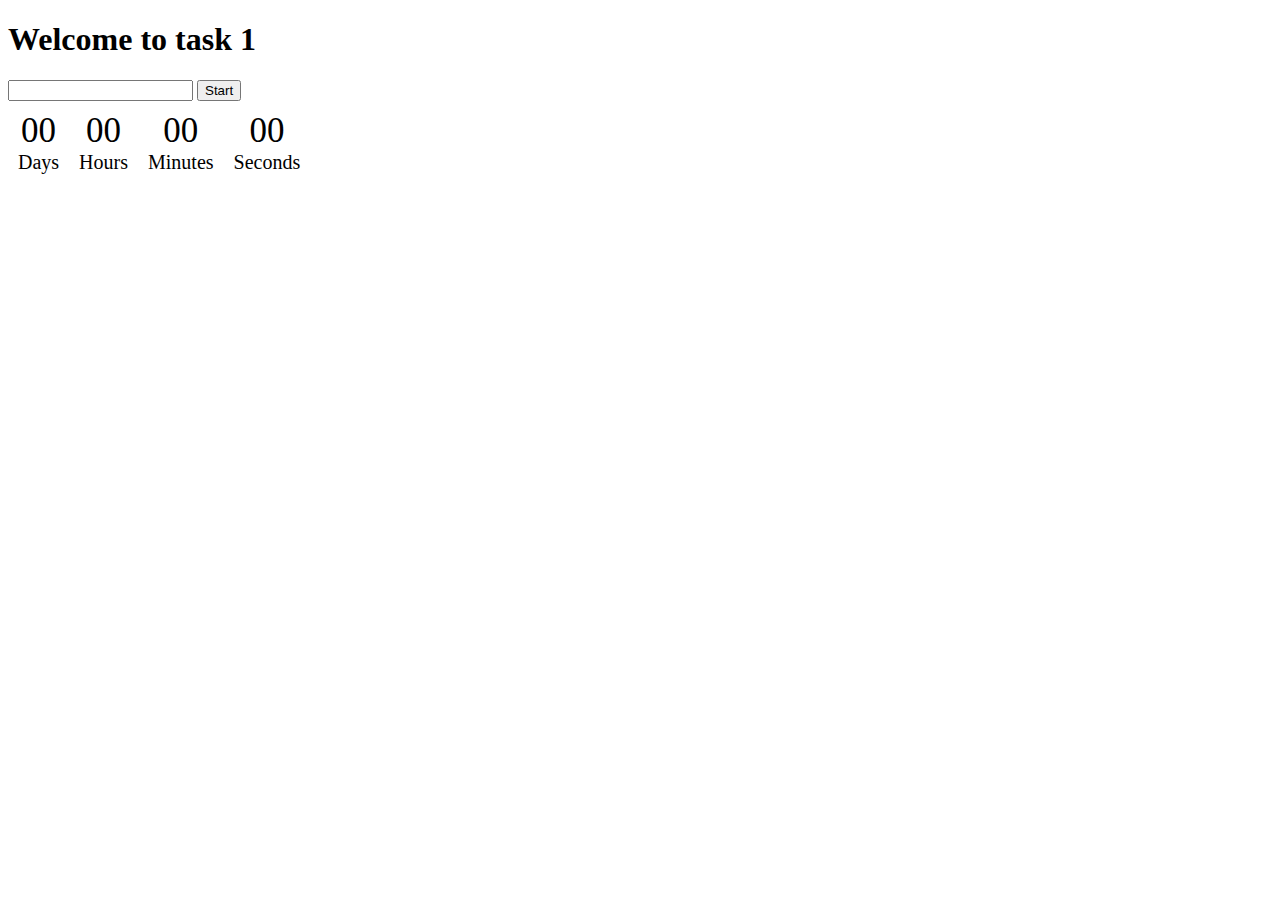
<file: src/1-timer.html>
<!DOCTYPE html>
<html lang="en">
  <head>
    <meta charset="UTF-8" />
    <meta http-equiv="X-UA-Compatible" content="IE=edge" />
    <meta name="viewport" content="width=device-width, initial-scale=1.0" />
    <title>Page 2</title>
    <link rel="stylesheet" href="./css/timer-styles.css" />
  </head>
  <body>
    
    <main>
      <div class="container">
        <h1 class="main-title">
          <span class="main-title-gradient">Welcome</span> to task 1
        </h1>
      </div>

      <input type="text" id="datetime-picker" />
<button type="button" data-start>Start</button>

<div class="timer">
  <div class="field">
    <span class="value" data-days>00</span>
    <span class="label">Days</span>
  </div>
  <div class="field">
    <span class="value" data-hours>00</span>
    <span class="label">Hours</span>
  </div>
  <div class="field">
    <span class="value" data-minutes>00</span>
    <span class="label">Minutes</span>
  </div>
  <div class="field">
    <span class="value" data-seconds>00</span>
    <span class="label">Seconds</span>
  </div>
</div>

    </main>

  </body>
  <script type="module" src="./js/1-timer.js"></script>
</html>
</file>
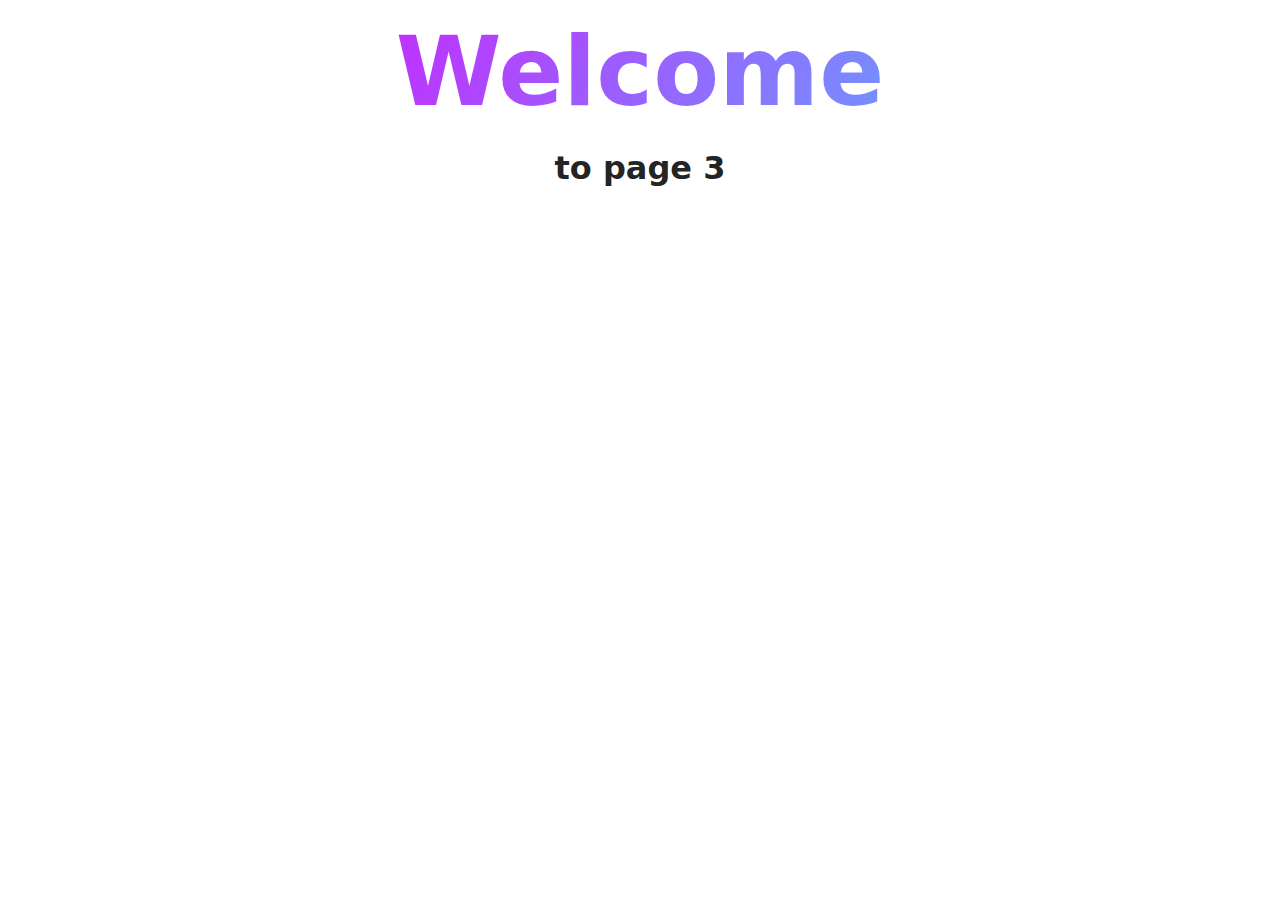
<file: src/2-snackbar.html>
<!DOCTYPE html>
<html lang="en">
  <head>
    <meta charset="UTF-8" />
    <meta http-equiv="X-UA-Compatible" content="IE=edge" />
    <meta name="viewport" content="width=device-width, initial-scale=1.0" />
    <title>Page 3</title>
    <link rel="stylesheet" href="./css/styles.css" />
  </head>
  <body>

    <main>
      <div class="container">
        <h1 class="main-title">
          <span class="main-title-gradient">Welcome</span> to page 3
        </h1>
      </div>
    </main>

  </body>
</html>
</file>
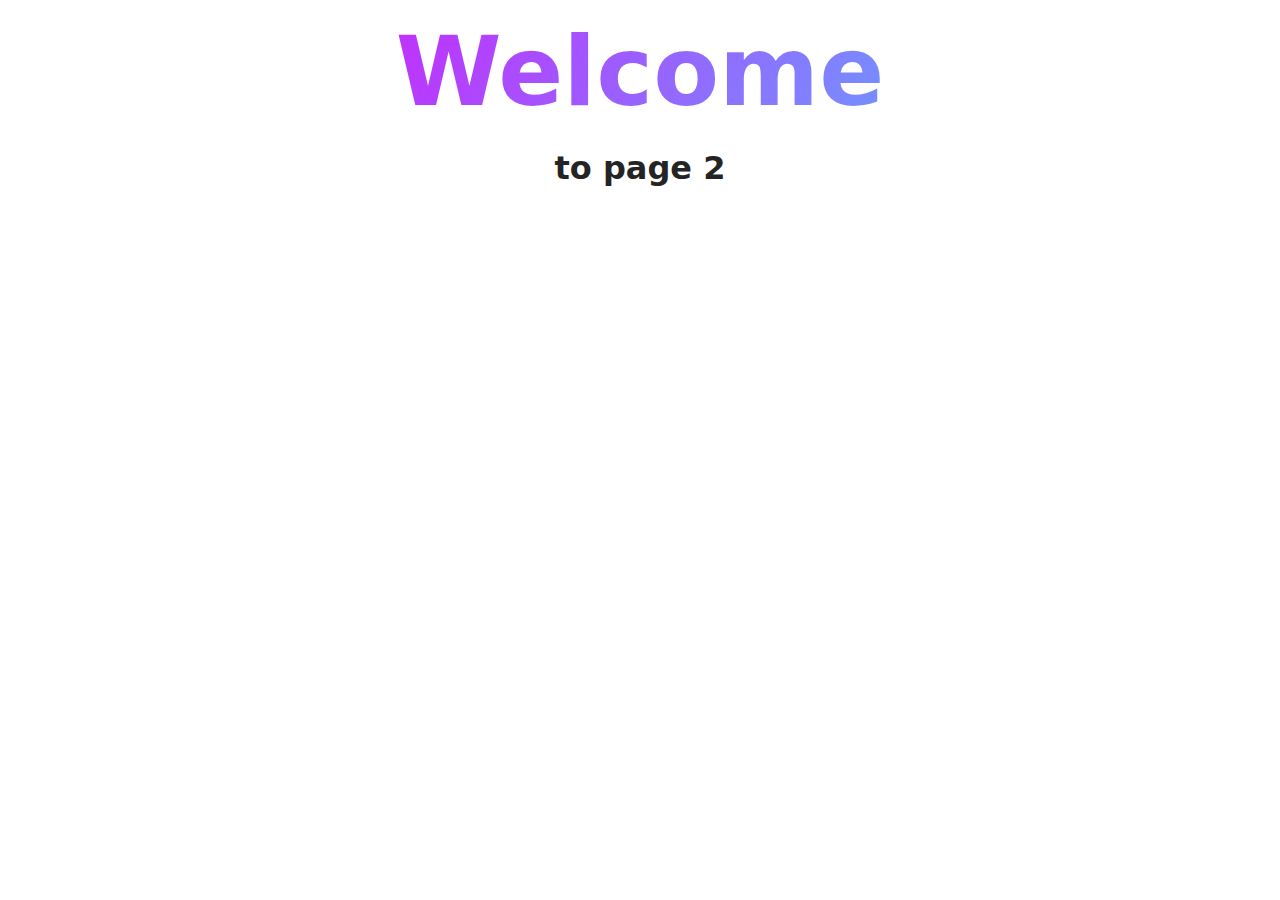
<file: src/page-2.html>
<!DOCTYPE html>
<html lang="en">
  <head>
    <meta charset="UTF-8" />
    <meta http-equiv="X-UA-Compatible" content="IE=edge" />
    <meta name="viewport" content="width=device-width, initial-scale=1.0" />
    <title>Page 2</title>
    <link rel="stylesheet" href="./css/styles.css" />
  </head>
  <body>
    <load
      src="./partials/header.html"
      icon-path="./img/sprite.svg#logo"
      highlight-act="active"
    />

    <main>
      <div class="container">
        <h1 class="main-title">
          <span class="main-title-gradient">Welcome</span> to page 2
        </h1>
        <load src="./partials/back-link.html" />
      </div>
    </main>

    <load src="./partials/footer.html" />
  </body>
</html>
</file>
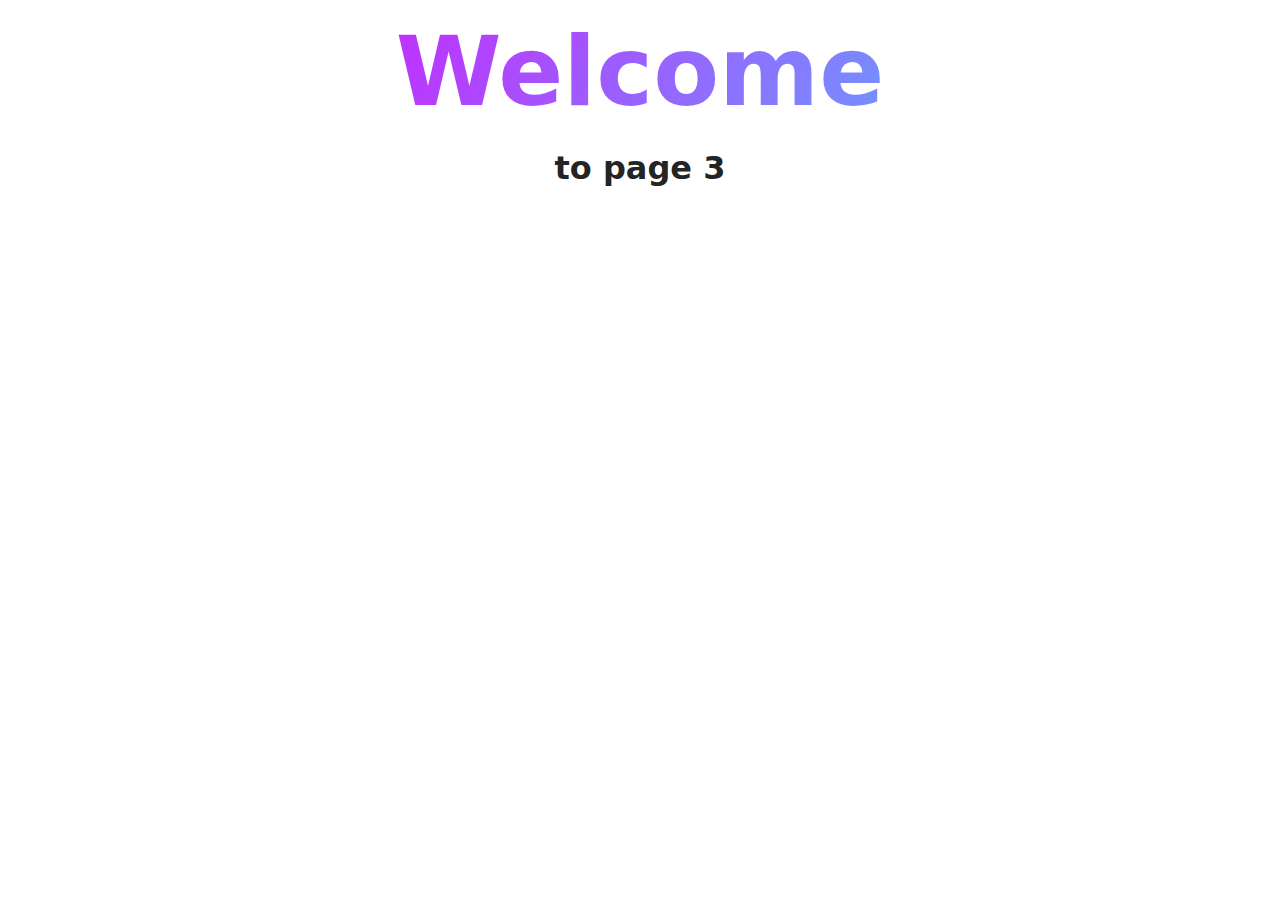
<file: src/page-3.html>
<!DOCTYPE html>
<html lang="en">
  <head>
    <meta charset="UTF-8" />
    <meta http-equiv="X-UA-Compatible" content="IE=edge" />
    <meta name="viewport" content="width=device-width, initial-scale=1.0" />
    <title>Page 3</title>
    <link rel="stylesheet" href="./css/styles.css" />
  </head>
  <body>
    <load
      src="./partials/header.html"
      icon-path="./img/sprite.svg#logo"
      highlight-curr="active"
    />

    <main>
      <div class="container">
        <h1 class="main-title">
          <span class="main-title-gradient">Welcome</span> to page 3
        </h1>
        <load src="./partials/back-link.html" />
      </div>
    </main>

    <load src="./partials/footer.html" />
  </body>
</html>
</file>
<file: src/css/timer-styles.css>
.timer{
    display: flex;
}
.field{
    margin: 10px;
    display: flex;
    flex-direction: column;
    align-items: center;
}

.value{
    font-size: 35px;
}

.label{
    font-size: 20px;
}
</file>
<file: src/css/styles.css>
/**
  |============================
  | include css partials with
  | default @import url()
  |============================
*/
/* Common styles */
@import url('./reset.css');
@import url('./base.css');
@import url('./container.css');
@import url('./animations.css');

/* Sections style */
@import url('./header.css');
@import url('./vite-promo.css');
@import url('./badges.css');
@import url('./back-link.css');
@import url('./footer.css');
</file>
